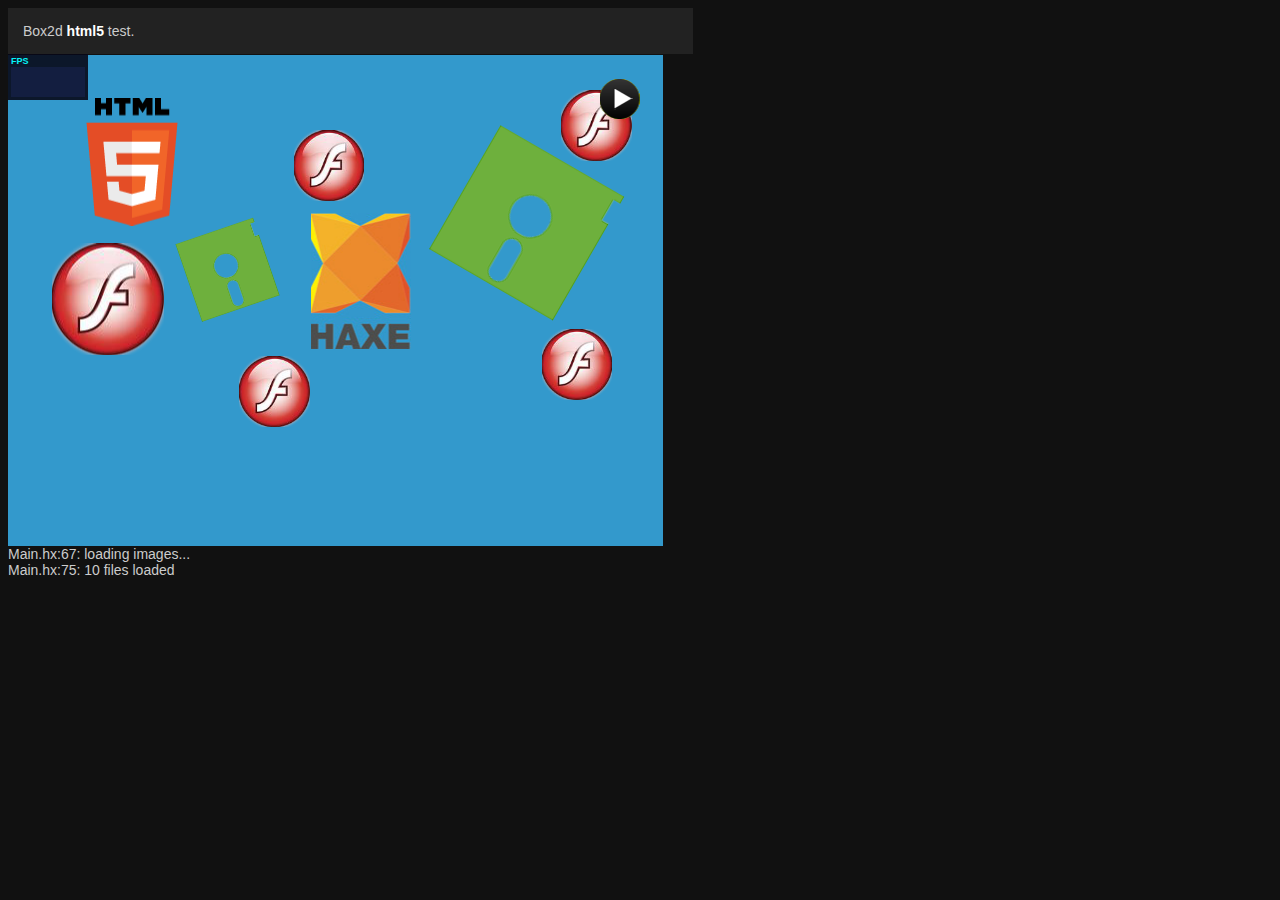
<file: haxe/bin/js/index.html>
<!DOCTYPE html PUBLIC "-//W3C//DTD XHTML 1.0 Transitional//EN" "http://www.w3.org/TR/xhtml1/DTD/xhtml1-transitional.dtd">
<html xmlns="http://www.w3.org/1999/xhtml">
<head>
<meta http-equiv="Content-Type" content="text/html; charset=UTF-8" />
<title>EaselJS Example: Box2d</title>
<link href="styles.css" rel="stylesheet" type="text/css" />

</head>
<body>
	
	<div class="description">
		Box2d <strong>html5</strong> test.
    </div>
	<div id="holder">
		<div id="Stage"></div>
	</div>
    <div class="canvasHolder">
		<canvas id="testCanvas" width="655" height="491"></canvas>
	</div>
	
	<div id="haxe:trace"></div>
	<script type="text/javascript" src="easel0.3.2/easel.js"></script>
	<script type="text/javascript" src="main.js"></script>
	<script type="text/javascript" src="Stats.js"></script>
	<script type="text/javascript">
		var stats = new Stats();
		document.getElementById('Stage').appendChild( stats.domElement );
		stats.domElement.style.position = 'absolute';
		stats.domElement.style.top = '54px';
		stats.domElement.style.left = '8px';
		setInterval(function () {
		stats.update();
		}, 1000/60);
	</script>
</body>
</html>
</file>
<file: haxe/bin/js/styles.css>
body {
	background-color: #111;
	font-family: sans-serif;
	font-size: 14px;
	color: #CCC;
}


.canvasHolder {
	width: 655px;
	background-color: #3399CC;
	/*border: solid 15px #3399CC;*/
}

.description {
	background-color: #222;
	width: 655px;
	padding: 15px;
	margin-bottom:1px;
}

strong {
	color: #FFF;
}
</file>
